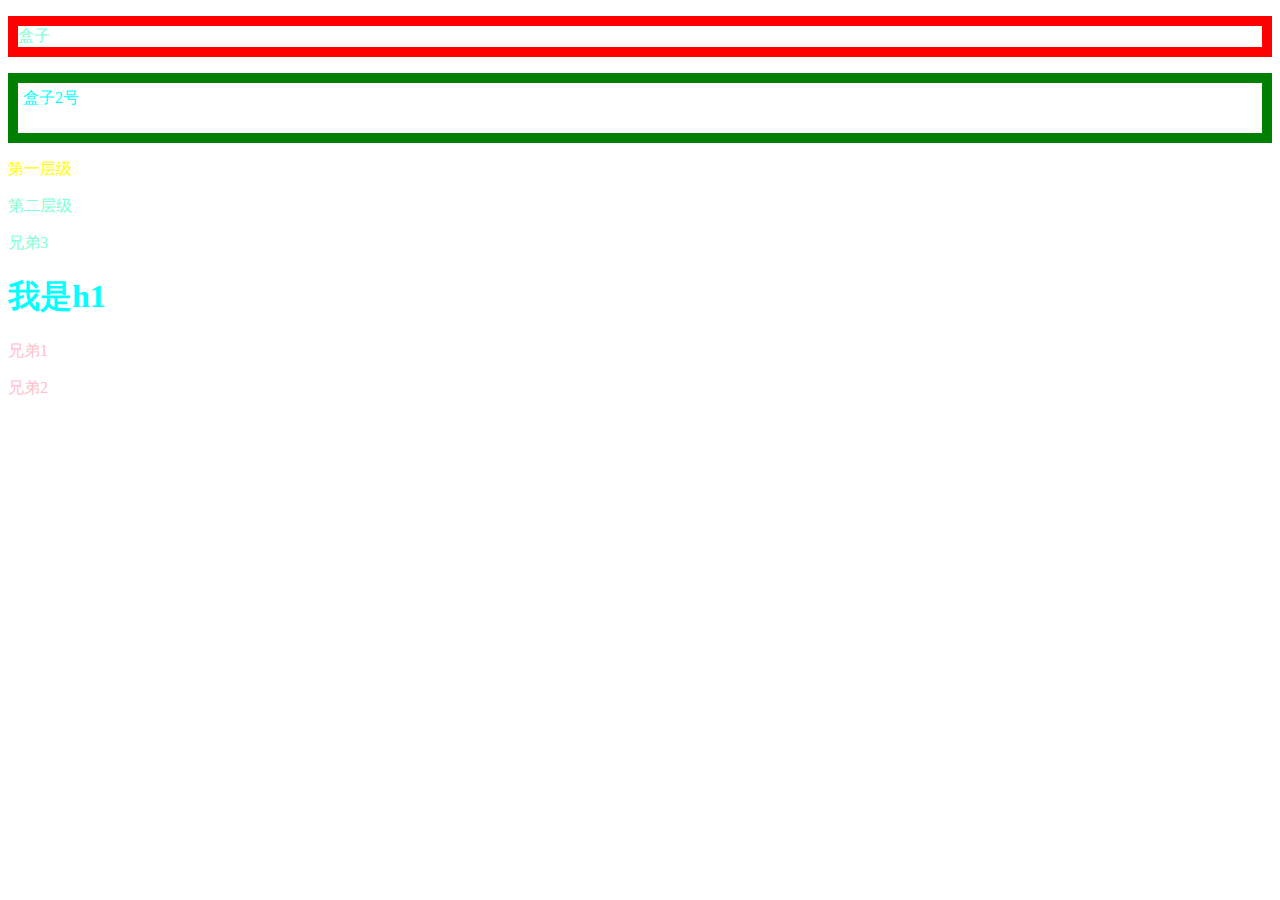
<file: index.html>
<!DOCTYPE html>
<html lang="en">
<head>
    <meta charset="UTF-8">
    <meta name="viewport" content="width=device-width, initial-scale=1.0">
    <title></title>
     <!--写法 -->
    <style>
     
            /* import 需要写在style里面,放在最顶部 */
       /* @import url("./style.css"); */
       .first{
        border: 10px solid red;
       }
       .second{
        border:10px solid green;
        height:40px;
        padding:5px;
       }
       .out{
        color:blue;
       }
       *{
        color:aqua;
       }
       #id-test{
        color:brown;
       }
       p{
        color:aquamarine;
       }
   
       div >p{
        color:yellow;
       }
       h1~p{
color:pink;
}

    </style>
    <!-- <link rel="stylesheet" href="./style.css"> -->
</head>
<body>
    <!-- <div class="first" class="out"  >类选择器</div> -->
    <!-- <div class="out">外部渲染</div> -->
    <p class="first" >盒子</p>
    <div class="second">盒子2号</div>
    <div>

        <p>第一层级</p>
        <span><p>第二层级</p></span>
    </div>

<p>兄弟3</p> 
<h1>我是h1</h1>
<p>兄弟1</p>
<p>兄弟2</p>


</body>
</html>
</file>
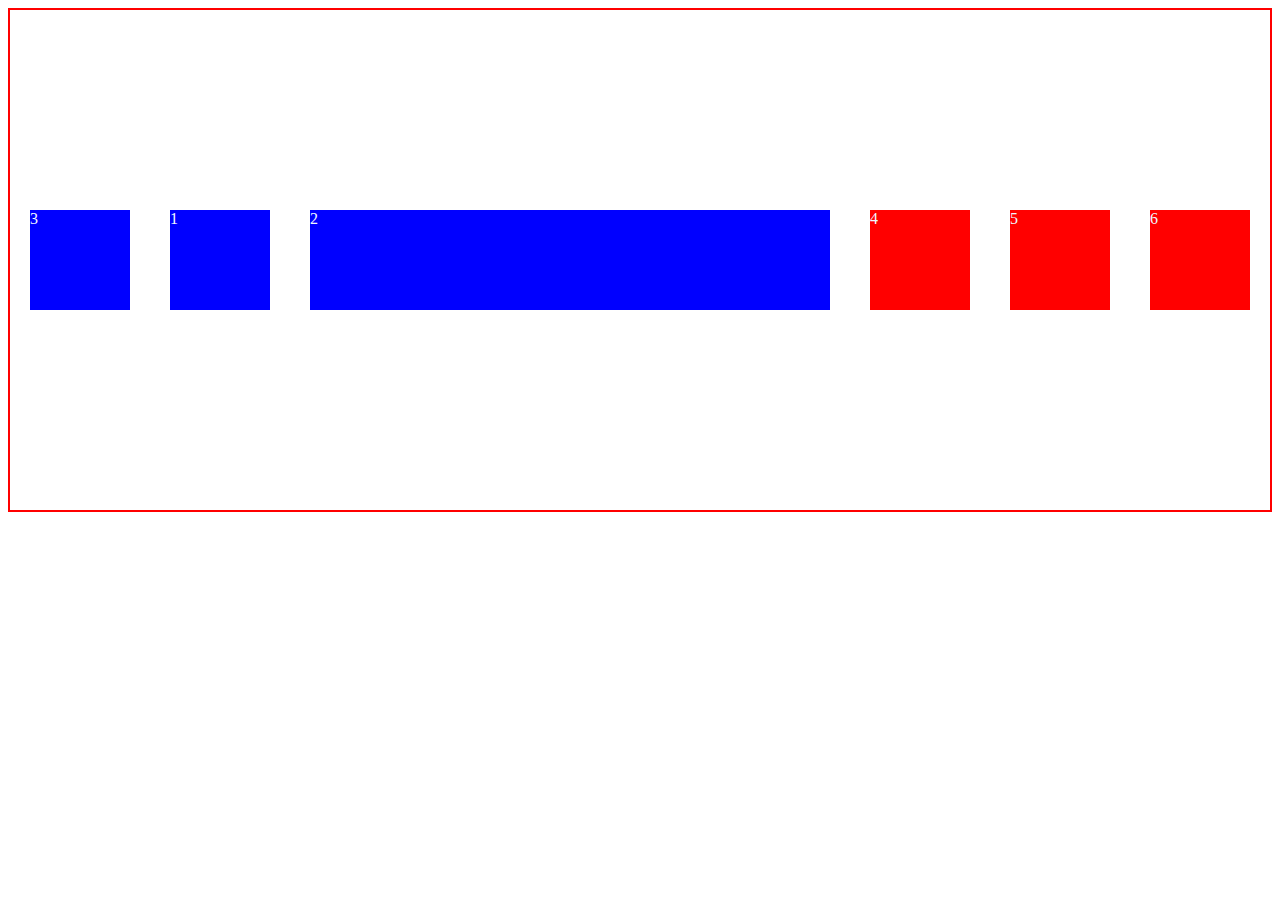
<file: flex.html>
<!DOCTYPE html>
<html lang="en">
<head>
    <meta charset="UTF-8">
    <meta name="viewport" content="width=device-width, initial-scale=1.0">
    <title>Document</title>
    <style>
        .container{
            display:flex;
            flex-direction:row;
            flex-wrap: wrap;
            justify-content: space-around;
            height: 500px;
            border: 2px solid red;
            align-items:center;
        }
        .block{
            height: 100px;
            width: 100px;
            background-color: blue;
            margin: 20px;
            color: aliceblue;
            
        }
        .red{
            background-color: red;
        }
        .order{
            order: -1;
        }
        .grow{
            flex-grow: 1;
            flex-shrink: 0;
        }
        
    </style>
</head>
<body>
    <div class="container">
        <div class="block">
            1
        </div>
        <div class="block grow" >
            2
        </div>
        <div class="block order">
            3
        </div>
        <div class="block red">
            4
        </div>
        <div class="block red">
            5
        </div>
        <div class="block red">
            6
        </div>
    </div>
    
</body>
</html>
</file>
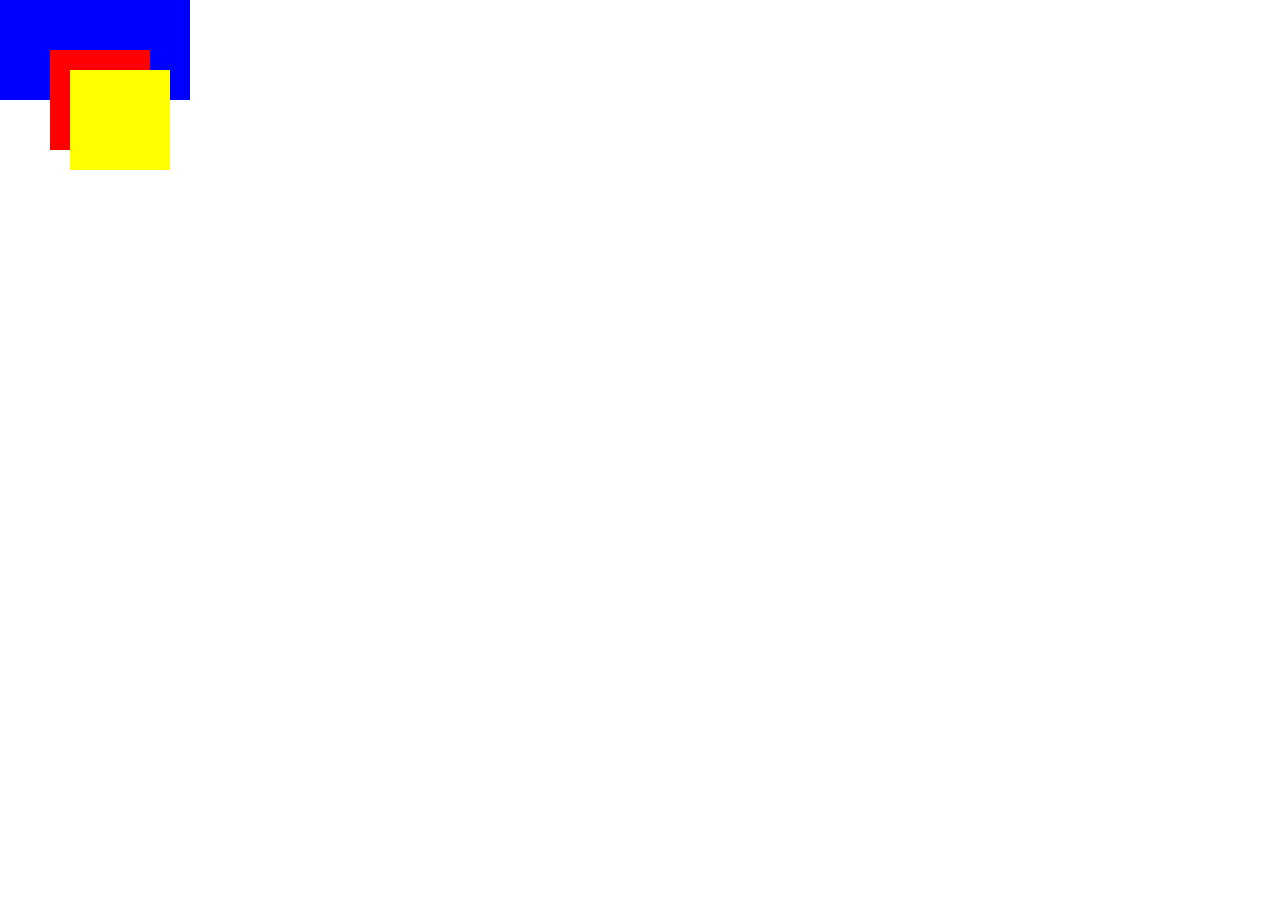
<file: layer.html>
<!DOCTYPE html>
<html lang="en">
<head>
    <meta charset="UTF-8">
    <meta name="viewport" content="width=device-width, initial-scale=1.0">
    <title>Document</title>
    <style>
        body{
            margin: 0;
        }
        .block{
            height: 100px;
            width: 100px;
            
        }
       .blue{
        background-color: blue;
        position: relative;
        z-index: 1;
        
        width: 190px;
       }
       .red{
        background-color: red;
        position: relative;
        left: 50px;
        bottom: 50px;
        z-index: 3;
       }
        
       .yellow{
        background-color: yellow;
        position: relative;
       
        left: 20px;
        top: 20px;
       }
    </style>
</head>
<body>
    <div class="block blue">

    </div>
    <div class="block red">
        <div class="block yellow">

        </div>
    </div>
  
</body>
</html>
</file>
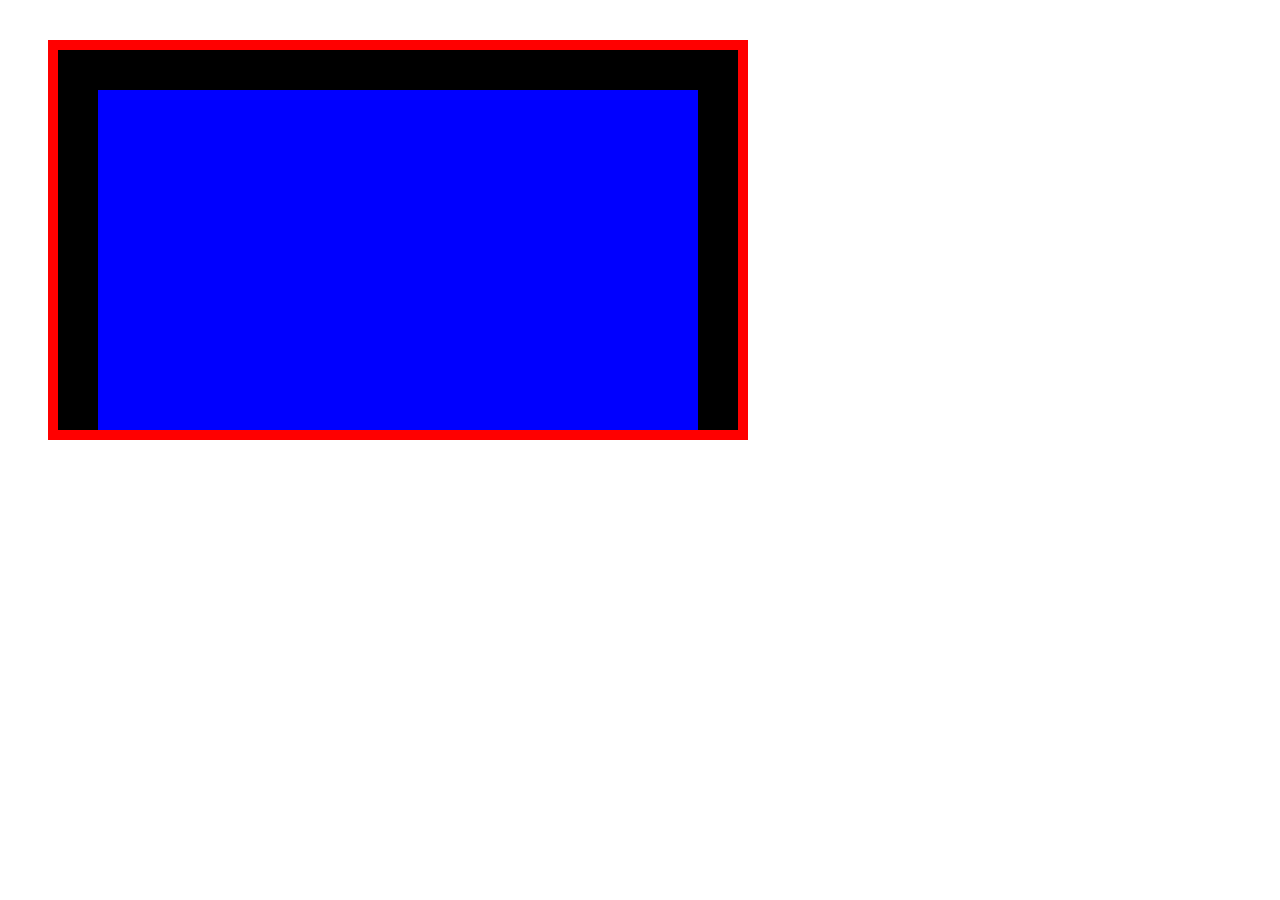
<file: overflow-block.html>
<!DOCTYPE html>
<html lang="en">
<head>
    <meta charset="UTF-8">
    <meta name="viewport" content="width=device-width, initial-scale=1.0">
    <title>Document</title>
    <style>

        .container{
            width:600px;
            height:300px;
            margin:40px;
            padding: 40px;
            border: 10px solid red;
            background-color: black;
            overflow: scroll;
        }
        .content{
          
            height:400px;
          
            background-color:blue;
        }

    </style>
</head>
<body>
    <div class="container">
        <div class="content">

        </div>
    </div>
</body>
</html>
</file>
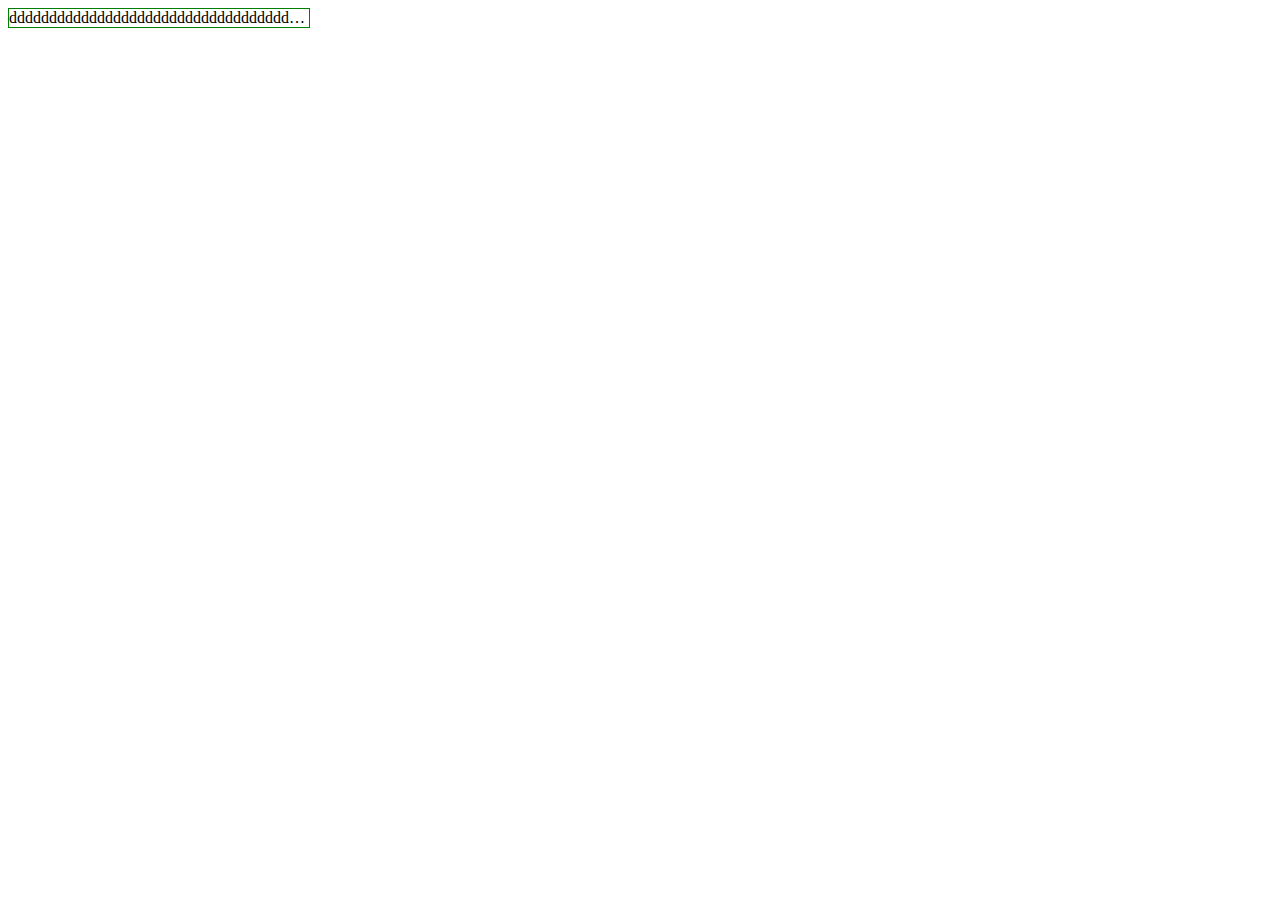
<file: overflow-text.html>
<!DOCTYPE html>
<html lang="en">
<head>
    <meta charset="UTF-8">
    <meta name="viewport" content="width=device-width, initial-scale=1.0">
    <title>Document</title>
    <style>

        .long-text{
            border:1px solid green;
            width :300px;
            text-overflow: ellipsis;
            overflow: hidden;
            white-space: nowrap;
        }
    </style>
</head>
<body>
    <div class="long-text">dddddddddddddddddddddddddddddddddddddddddddddddddddddddddddddddddddddddddddddddddddddddddddddddddddddddddddddddddddd</div>
</body>
</html>
</file>
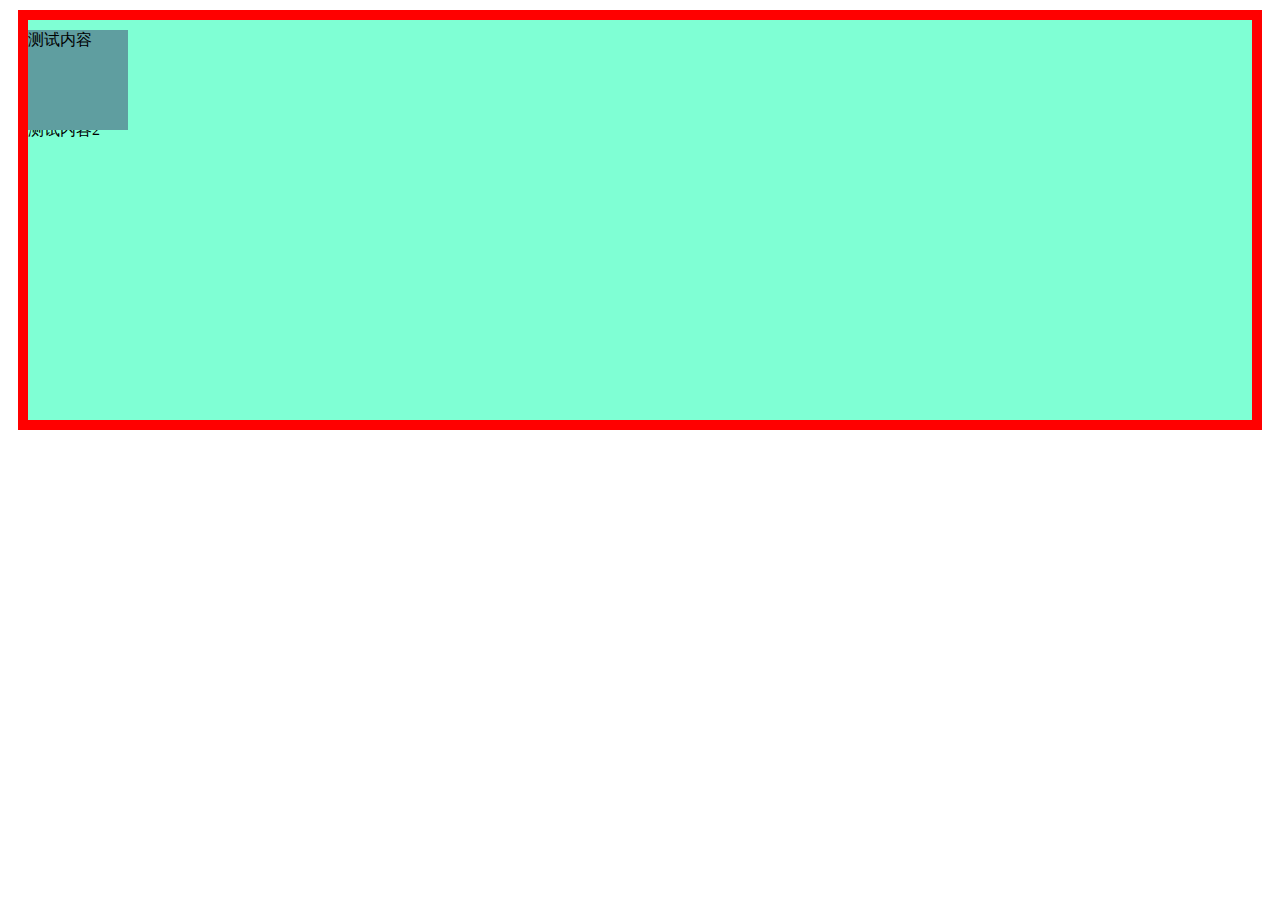
<file: position.html>
<!DOCTYPE html>
<html lang="en">
<head>
    <meta charset="UTF-8">
    <meta name="viewport" content="width=device-width, initial-scale=1.0">
    <title>Document</title>
    <style>
        .where{
            position: sticky;
            top: 10px;
            background-color: cadetblue;
            width: 100px;
            height: 100px;
            margin: 0px;
            border:0px;
            padding: 0px;
        }
        .container{
            border: 10px solid red;
            margin: 10px;
            height: 400px;
          position:relative;
          overflow-y: scroll;
        }
        .test{
            height: 600px;
            background-color: aquamarine;
            overflow: visible;
        }
    </style>
</head>
<body>
    <div class="container">
        <div class="test">
            <div class="where">测试内容</div>
            <div>测试内容2</div>

        </div>
       
    </div>
</body>
</html>
</file>
<file: style.css>
/*
[选择器]{
    [属性]:[值];
}
class选择器

.[class-name]{
    color:red;
}
*/
.out{
    color:green;
}
</file>
